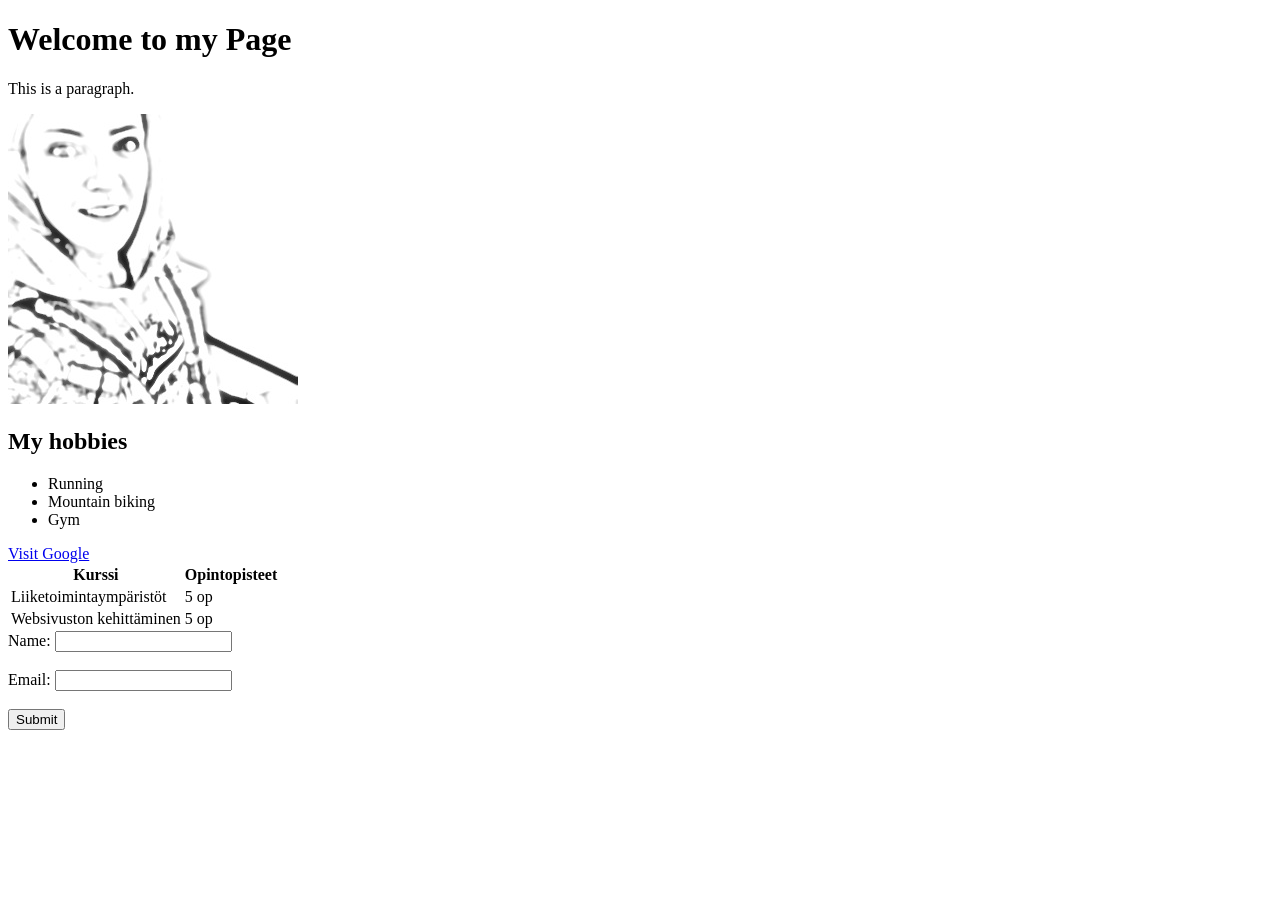
<file: WS_01/index.html>
<!DOCTYPE html>
<html lang="en">
<head>
    <meta charset="UTF-8">
    <meta name="viewport" content="width=device-width, initial-scale=1.0">
    <title>Hannan eka HTML sivu</title>
</head>
<body>
   <h1>Welcome to my Page</h1>
        <p>This is a paragraph.</p>
        <img src="./images/mie.jpg" alt="Mie">
        <h2>My hobbies</h2>
    <ul>
        <li>Running</li>
        <li>Mountain biking</li>
        <li>Gym</li>
    </ul>   
    <a href="https://www.google.com/" target="_blank">Visit Google</a>
    <table>
    <tr>
        <th>Kurssi</th>
        <th>Opintopisteet</th>
    </tr>
    <tr>
        <td>Liiketoimintaympäristöt</td>
        <td>5 op</td>
    </tr>
    <tr>
        <td>Websivuston kehittäminen</td>
        <td>5 op</td>
    </tr>
</table>
<form>
    <label for="name">Name:</label>
    <input type="text" id="name" name="name"><br><br>
    <label for="email">Email:</label>
    <input type="email" id="email" name="email"><br><br>
    <input type="submit" value="Submit">
    </form>
</body>
</html>
</file>
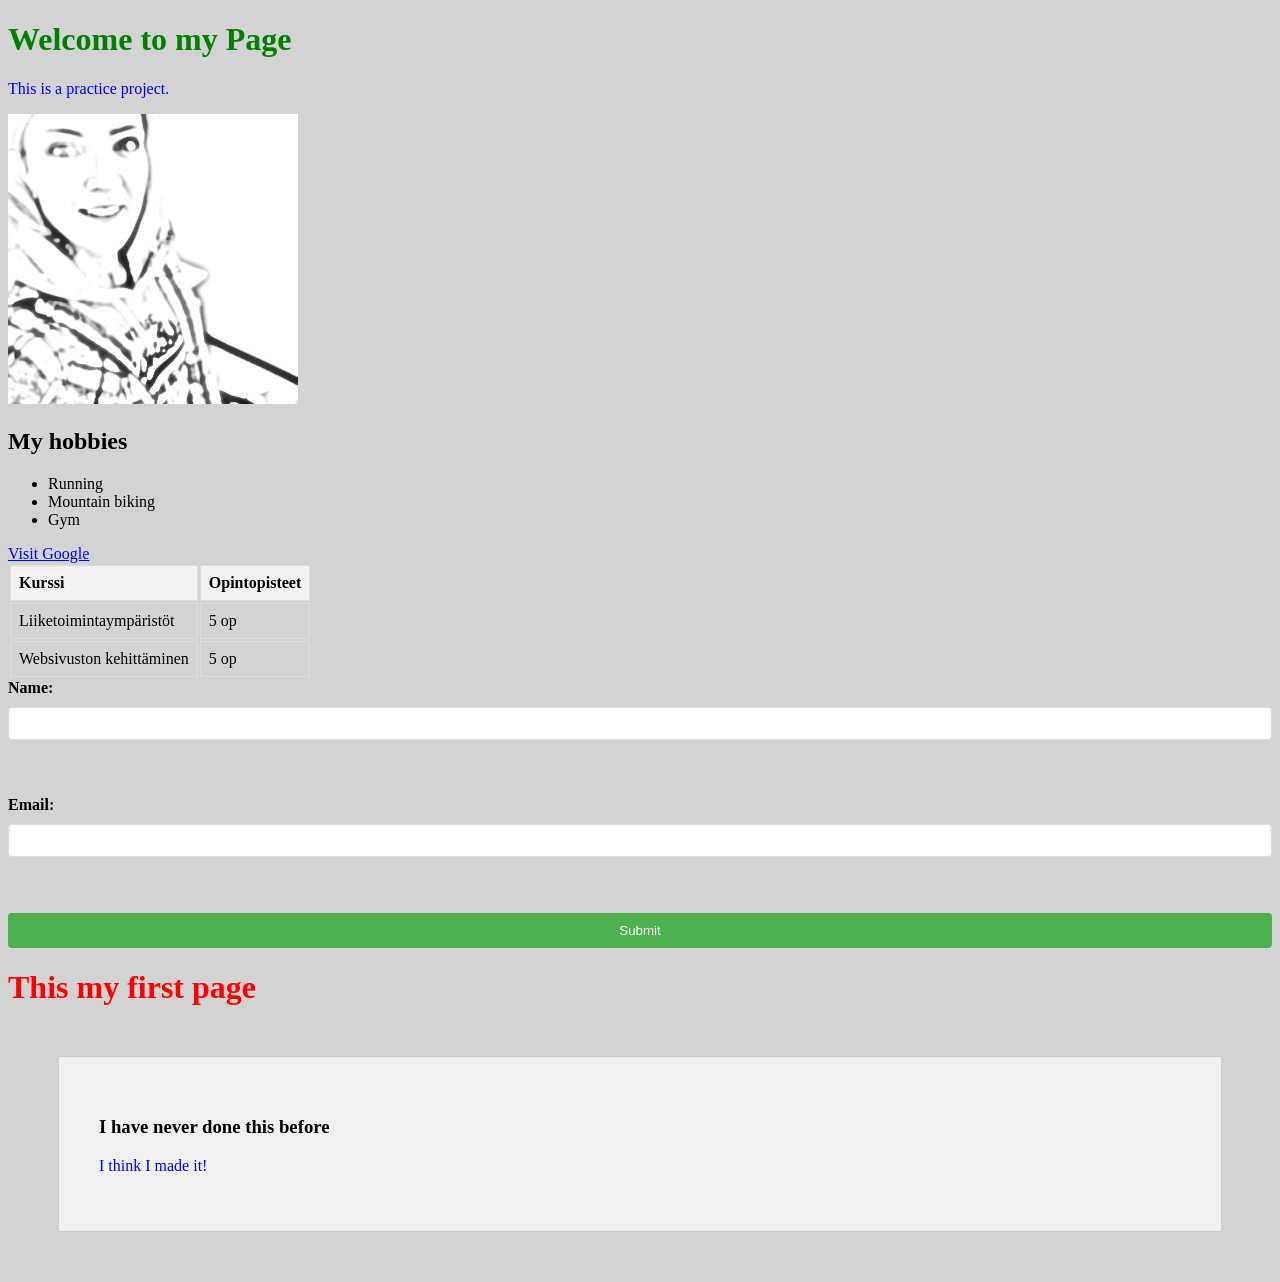
<file: WS_02/index.html>
<!DOCTYPE html>
<html lang="en">
<head>
    <meta charset="UTF-8">
    <meta name="viewport" content="width=device-width, initial-scale=1.0">
    <title>Hannan eka HTML sivu</title>
    <link rel="stylesheet" href="style.css">
</head>
<body>
   <h1>Welcome to my Page</h1>
        <p>This is a practice project.</p>
        <img src="./images/mie.jpg" alt="Mie">
        <h2>My hobbies</h2>
    <ul>
        <li>Running</li>
        <li>Mountain biking</li>
        <li>Gym</li>
    </ul>   
    <a href="https://www.google.com/" target="_blank">Visit Google</a>
    <table>
        <tr>
            <th>Kurssi</th>
            <th>Opintopisteet</th>
        </tr>
        <tr>
            <td>Liiketoimintaympäristöt</td>
            <td>5 op</td>
        </tr>
        <tr>
            <td>Websivuston kehittäminen</td>
            <td>5 op</td>
        </tr>
    </table>
<form>
    <label for="name">Name:</label>
    <input type="text" id="name" name="name"><br><br>
    <label for="email">Email:</label>
    <input type="email" id="email" name="email"><br><br>
    <input type="submit" value="Submit">
    </form>
 <h1 style="color: red;">This my first page</h1>
 <style>
    h1 {
      color: green;
    }
    p {
      color: blue;
    }
    
    body {
      background-color: lightgray;
    }
    
    h1 {
      font-size: 2em;
    }
</style>
    <div class="content-box">
        <h3>I have never done this before</h3>
        <p>I think I made it!</p>
    </div>   
</body>
</html>
</file>
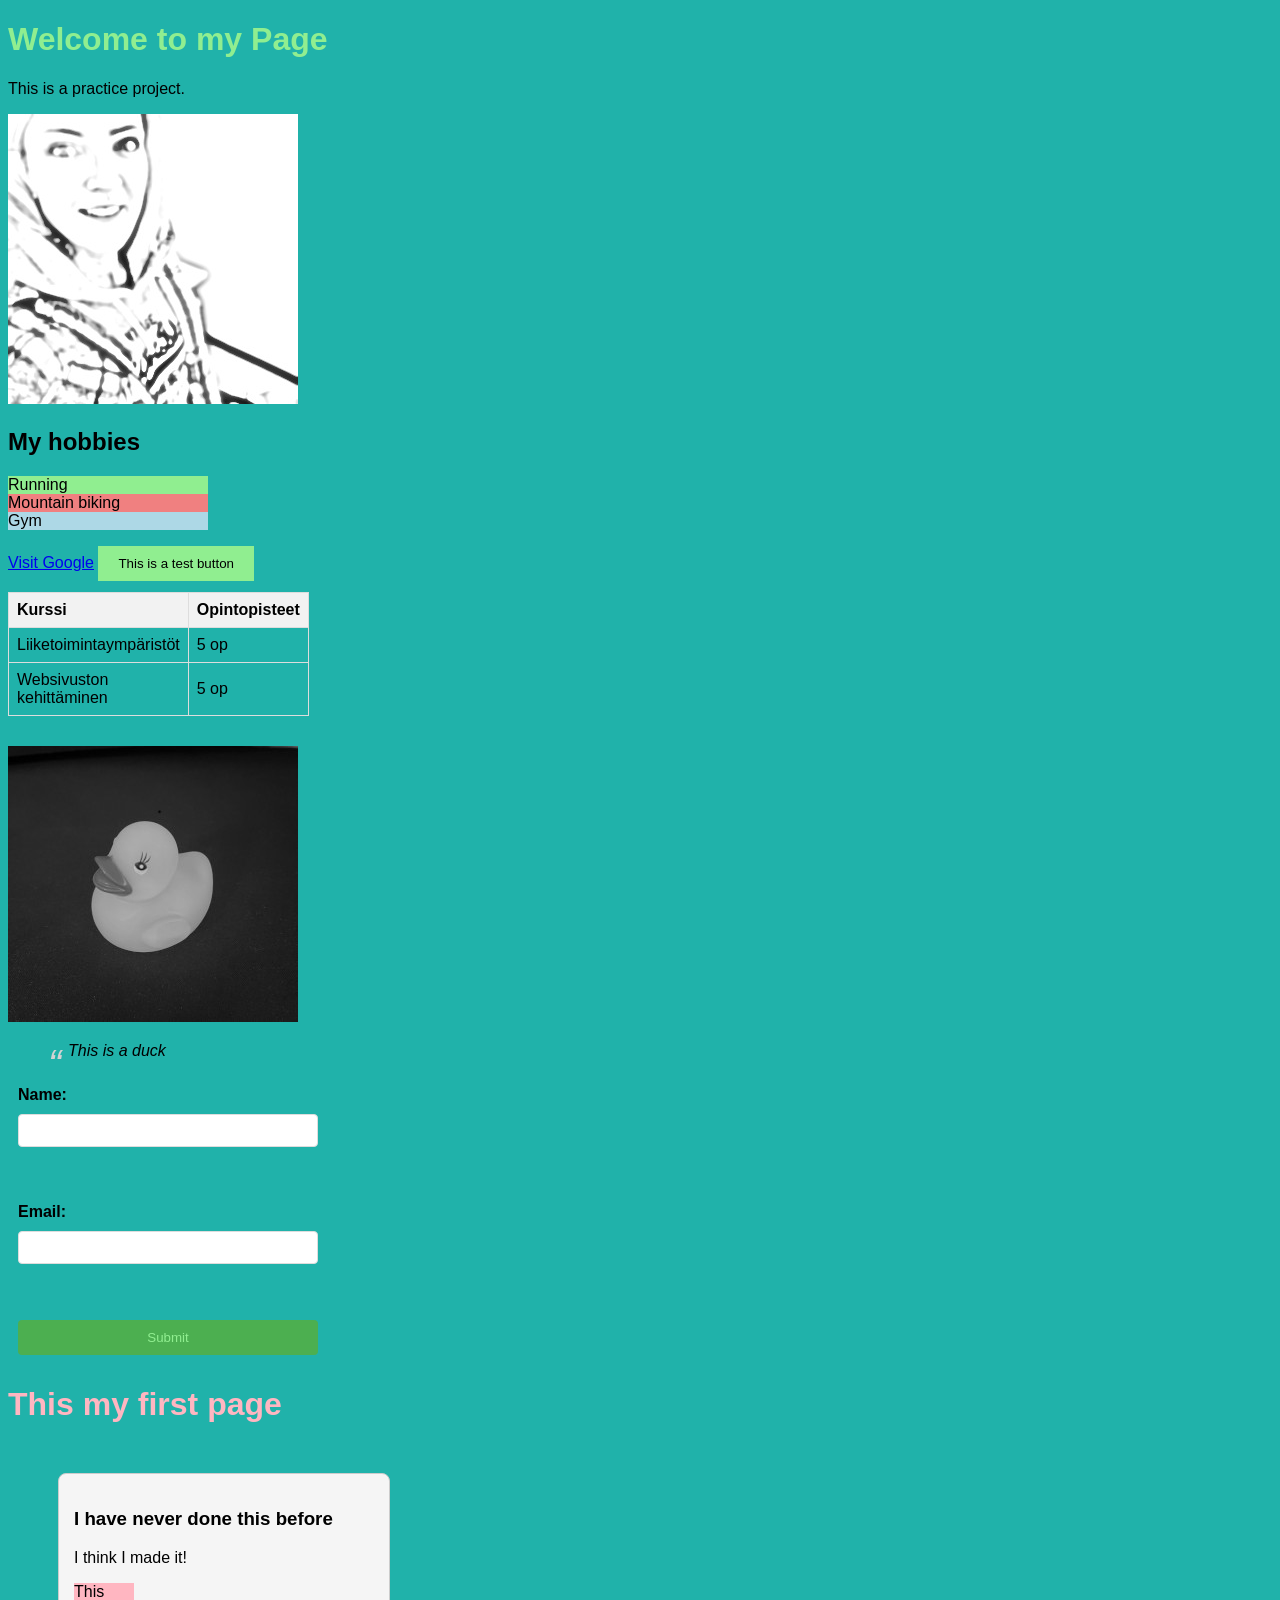
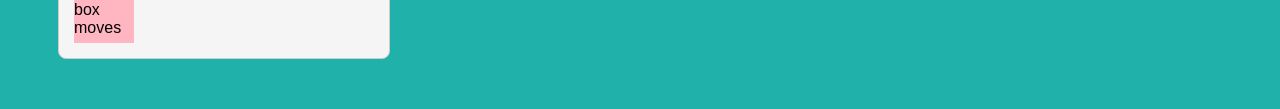
<file: WS_03/index.html>
<!DOCTYPE html>
<html lang="en">
<head>
    <meta charset="UTF-8">
    <meta name="viewport" content="width=device-width, initial-scale=1.0">
    <title>Hannan eka HTML sivu</title>
    <link rel="stylesheet" href="style.css">
</head>
<body>

   <h1>Welcome to my Page</h1>
        <p>This is a practice project.</p>
        <img src="./images/mie.jpg" alt="Mie">
        <h2>My hobbies</h2>
<ul class="pseudo-list">
        <li>Running</li>
        <li>Mountain biking</li>
        <li>Gym</li>
      </ul>

    <a href="https://www.google.com/" target="_blank">Visit Google</a>

    <button class="transition-button">This is a test button</button>
    
    <table>
        <tr>
            <th>Kurssi</th>
            <th>Opintopisteet</th>
        </tr>
        <tr>
            <td>Liiketoimintaympäristöt</td>
            <td>5 op</td>
        </tr>
        <tr>
            <td>Websivuston kehittäminen</td>
            <td>5 op</td>
        </tr>
    </table>

    <img src="./images/Duck.jpg" alt="Sample Image" class="filter-image">

    <blockquote class="quote">
        This is a duck
      </blockquote>

<form class="my-form">
    <label for="name">Name:</label>
    <input type="text" id="name" name="name"><br><br>
    <label for="email">Email:</label>
    <input type="email" id="email" name="email"><br><br>
    <input type="submit" value="Submit">
    </form>
 <h1 style="color: lightpink;">This my first page</h1>
 <style>
    h1 {
      color: lightgreen;
    }
    p {
      color: black
    }
    
    body {
      background-color: lightseagreen;
    }
    
    h1 {
      font-size: 2em;
    }
</style>
    <div class="content-box">
        <h3> I have never done this before</h3>
        <p>I think I made it!</p>
        <div class="animation-box">
            <p>This box moves</p>
        </div>
    </div>   
</body>
</html>
</file>
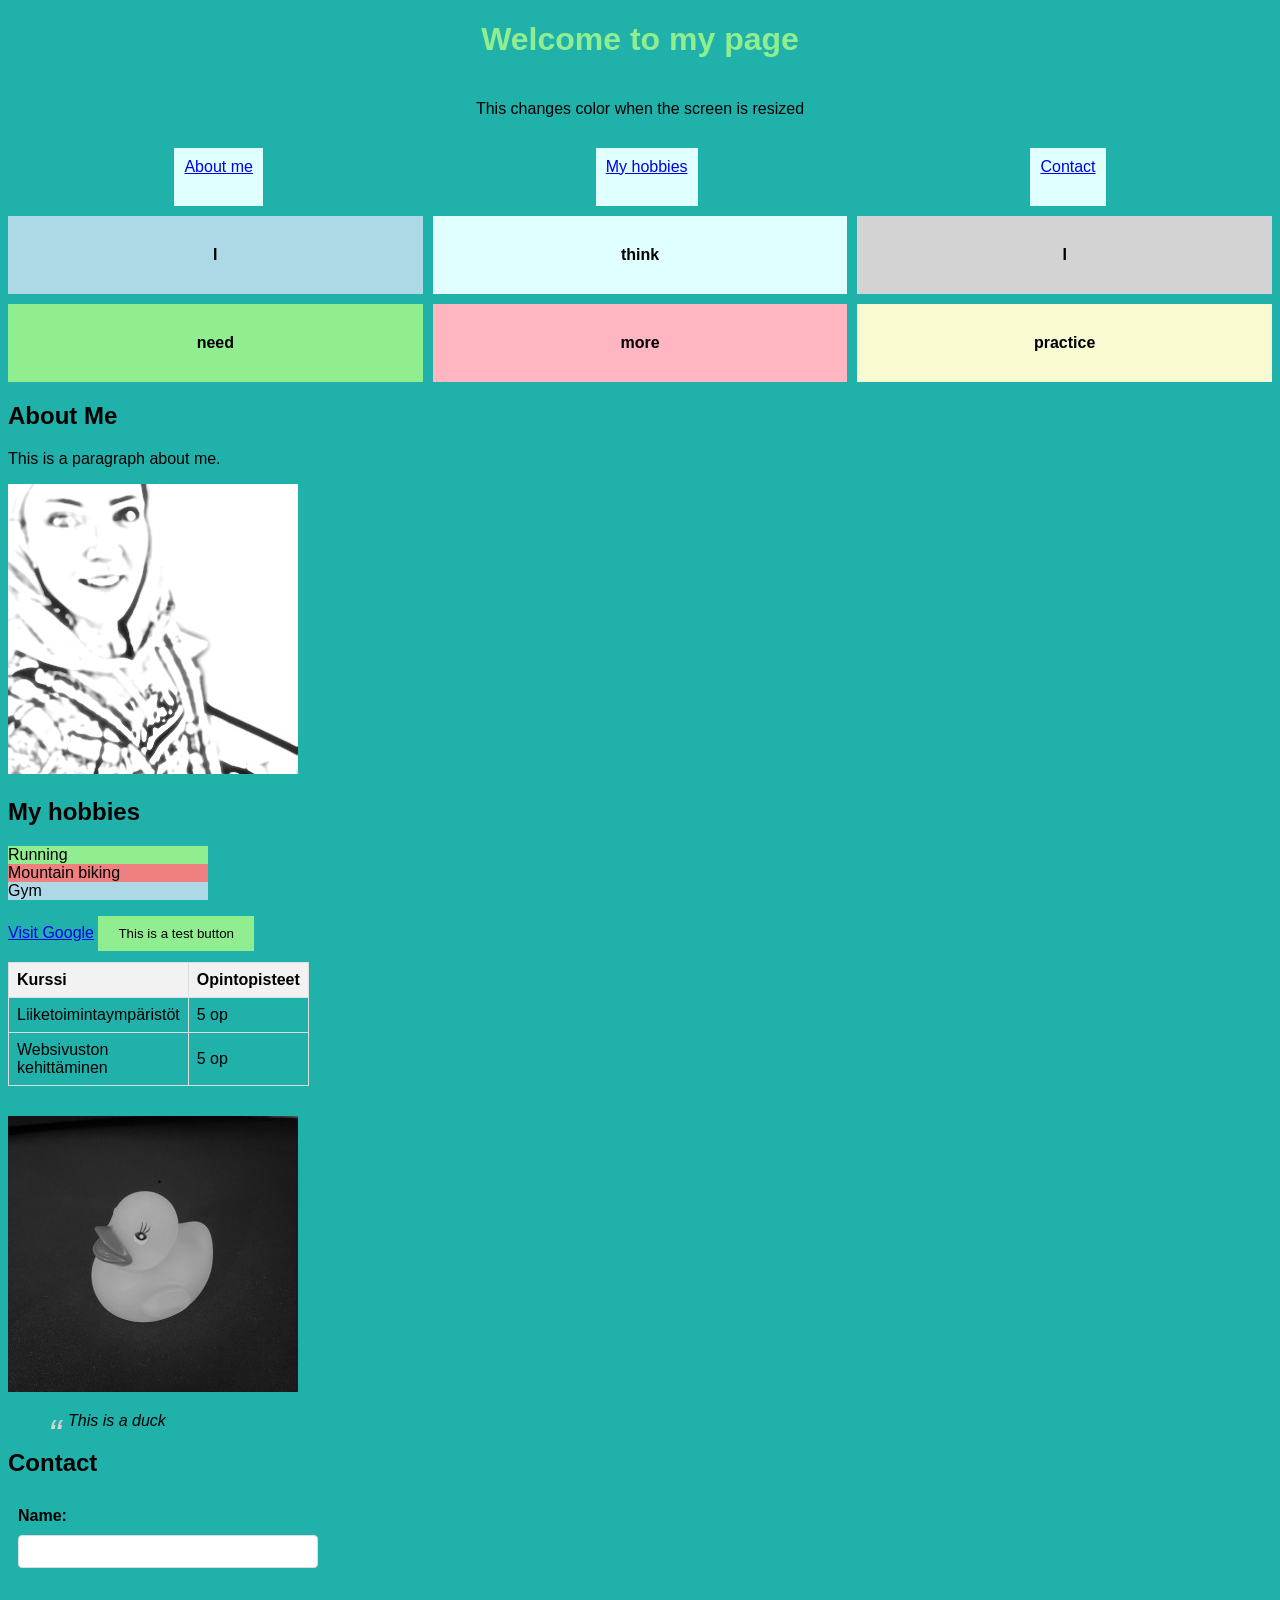
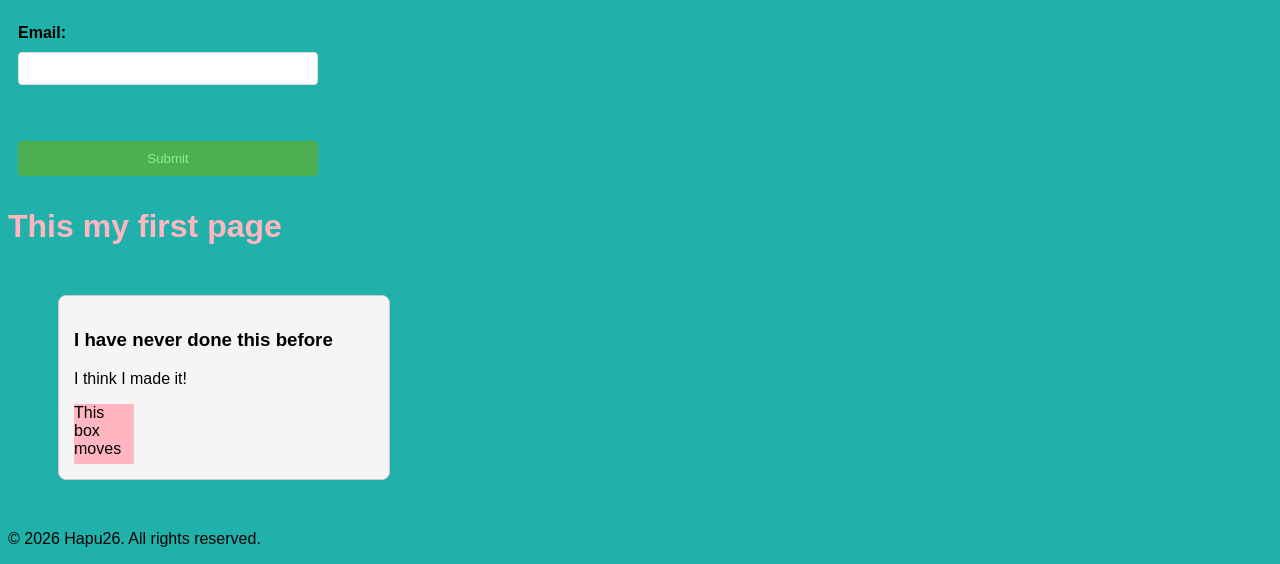
<file: WS_04/index.html>
<!DOCTYPE html>
<html lang="en">
<head>
    <meta charset="UTF-8">
    <meta name="viewport" content="width=device-width, initial-scale=1.0">
    <title>Hannan eka HTML sivu</title>
    <link rel="stylesheet" href="style.css">
</head>
<body>
<header>
  <h1>Welcome to my page</h1>
  <div class="responsive-box">This changes color when the screen is resized</div>
  <nav>
<div class="flex-container">
  <div class="box"><a href="#about">About me</a></div>
  <div class="box"><a href="#hobbies">My hobbies</a></div>
  <div class="box"><a href="#contact">Contact</a></div>
</div>
  </nav>
</header>
<div class="grid-container">
  <div class="grid-item item1">I</div>
  <div class="grid-item item2">think</div>
  <div class="grid-item item3">I</div>
  <div class="grid-item item4">need</div>
  <div class="grid-item item5">more</div>
  <div class="grid-item item6">practice</div>
</div>
<main>
  <section id="about">
    <h2>About Me</h2>
    <p>This is a paragraph about me.</p>
  </section>
</main>
        <img src="./images/mie.jpg" alt="Mie">
<section id="hobbies">
  <h2>My hobbies</h2>
</section>
        
<ul class="pseudo-list">
        <li>Running</li>
        <li>Mountain biking</li>
        <li>Gym</li>
      </ul>

    <a href="https://www.google.com/" target="_blank">Visit Google</a>

    <button class="transition-button">This is a test button</button>
    
    <table>
        <tr>
            <th>Kurssi</th>
            <th>Opintopisteet</th>
        </tr>
        <tr>
            <td>Liiketoimintaympäristöt</td>
            <td>5 op</td>
        </tr>
        <tr>
            <td>Websivuston kehittäminen</td>
            <td>5 op</td>
        </tr>
    </table>

    <img src="./images/Duck.jpg" alt="Sample Image" class="filter-image">

    <blockquote class="quote">
        This is a duck
      </blockquote>

<section id="contact">
  <h2>Contact</h2>
</section>
<form class="my-form">
    <label for="name">Name:</label>
    <input type="text" id="name" name="name"><br><br>
    <label for="email">Email:</label>
    <input type="email" id="email" name="email"><br><br>
    <input type="submit" value="Submit">
    </form>
 <h1 style="color: lightpink;">This my first page</h1>
 <style>
    h1 {
      color: lightgreen;
    }
    p {
      color: black
    }
    
    body {
      background-color: lightseagreen;
    }
    
    h1 {
      font-size: 2em;
    }
</style>
    <div class="content-box">
        <h3>I have never done this before</h3>
        <p>I think I made it!</p>
        <div class="animation-box">
            <p>This box moves</p>
        </div>
    </div>
    <footer>
  <p>© 2026 Hapu26. All rights reserved.</p>
</footer>
</body>
</html>
</file>
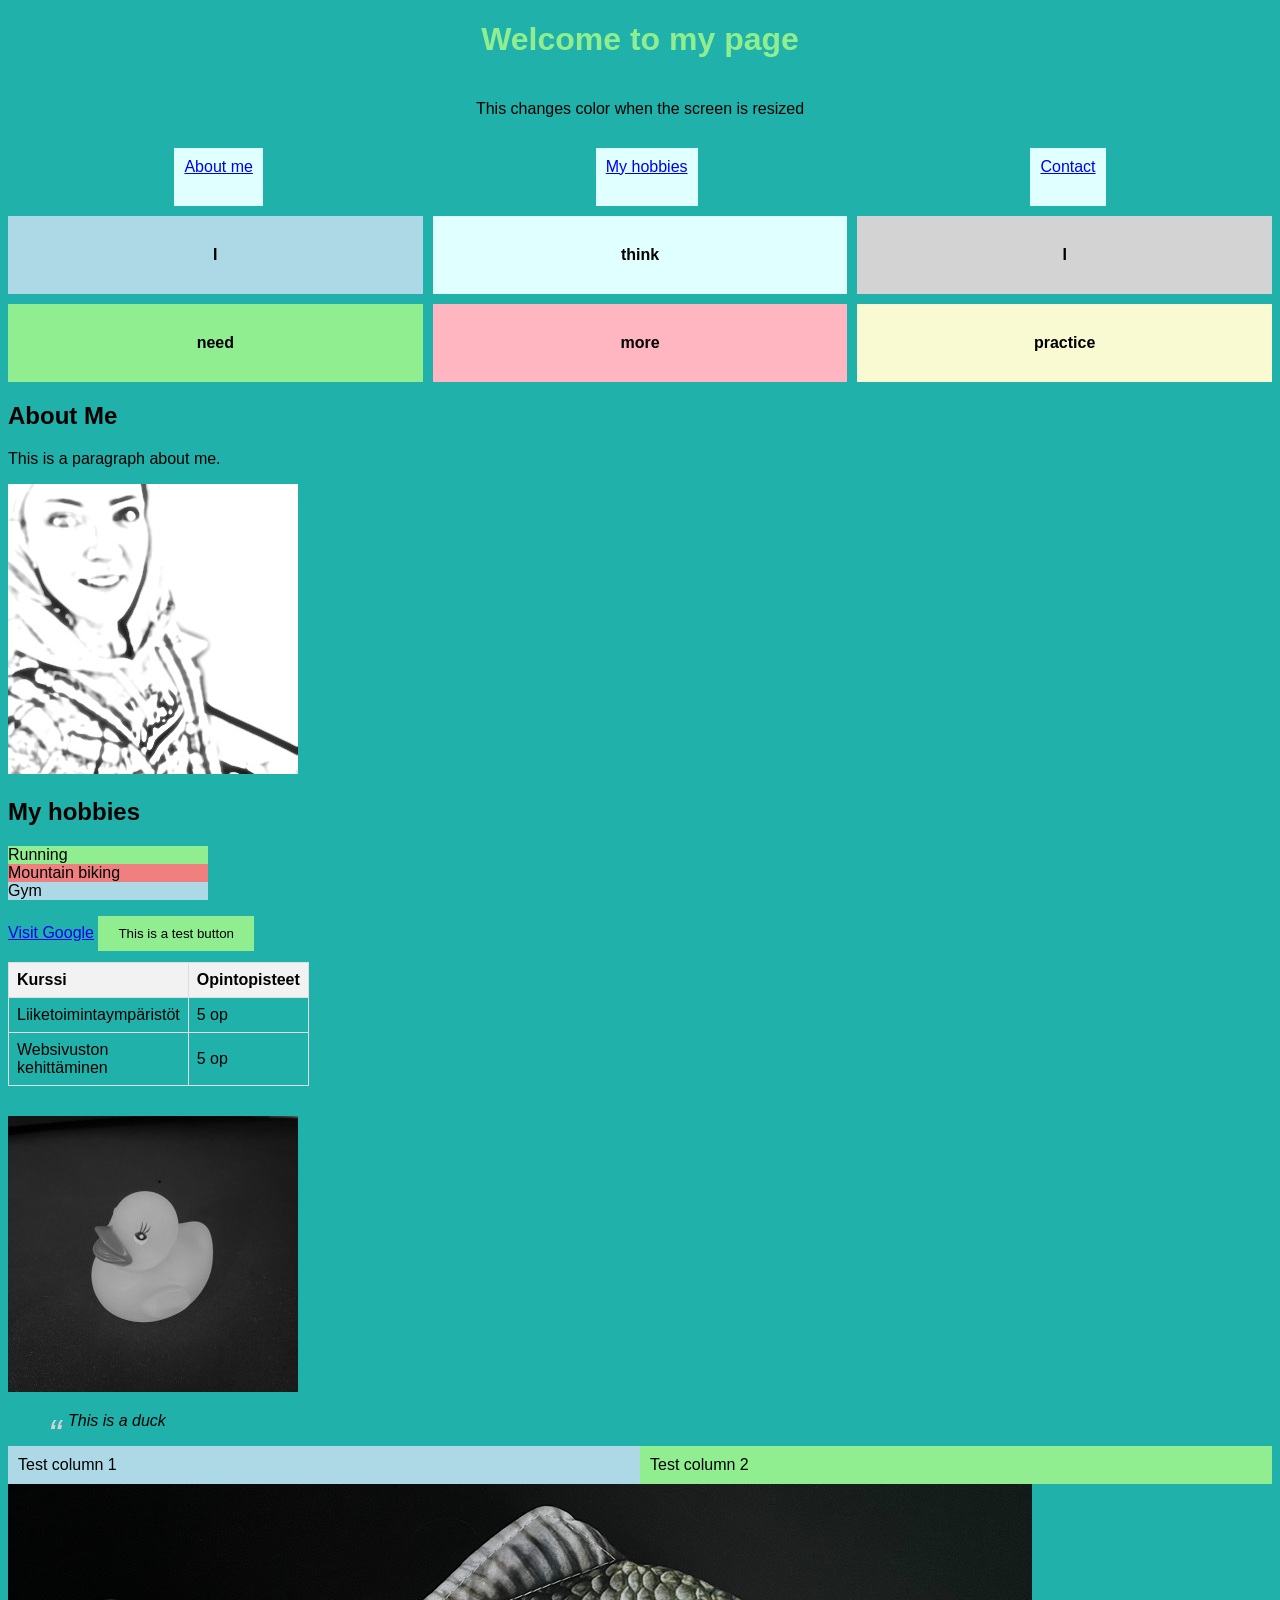
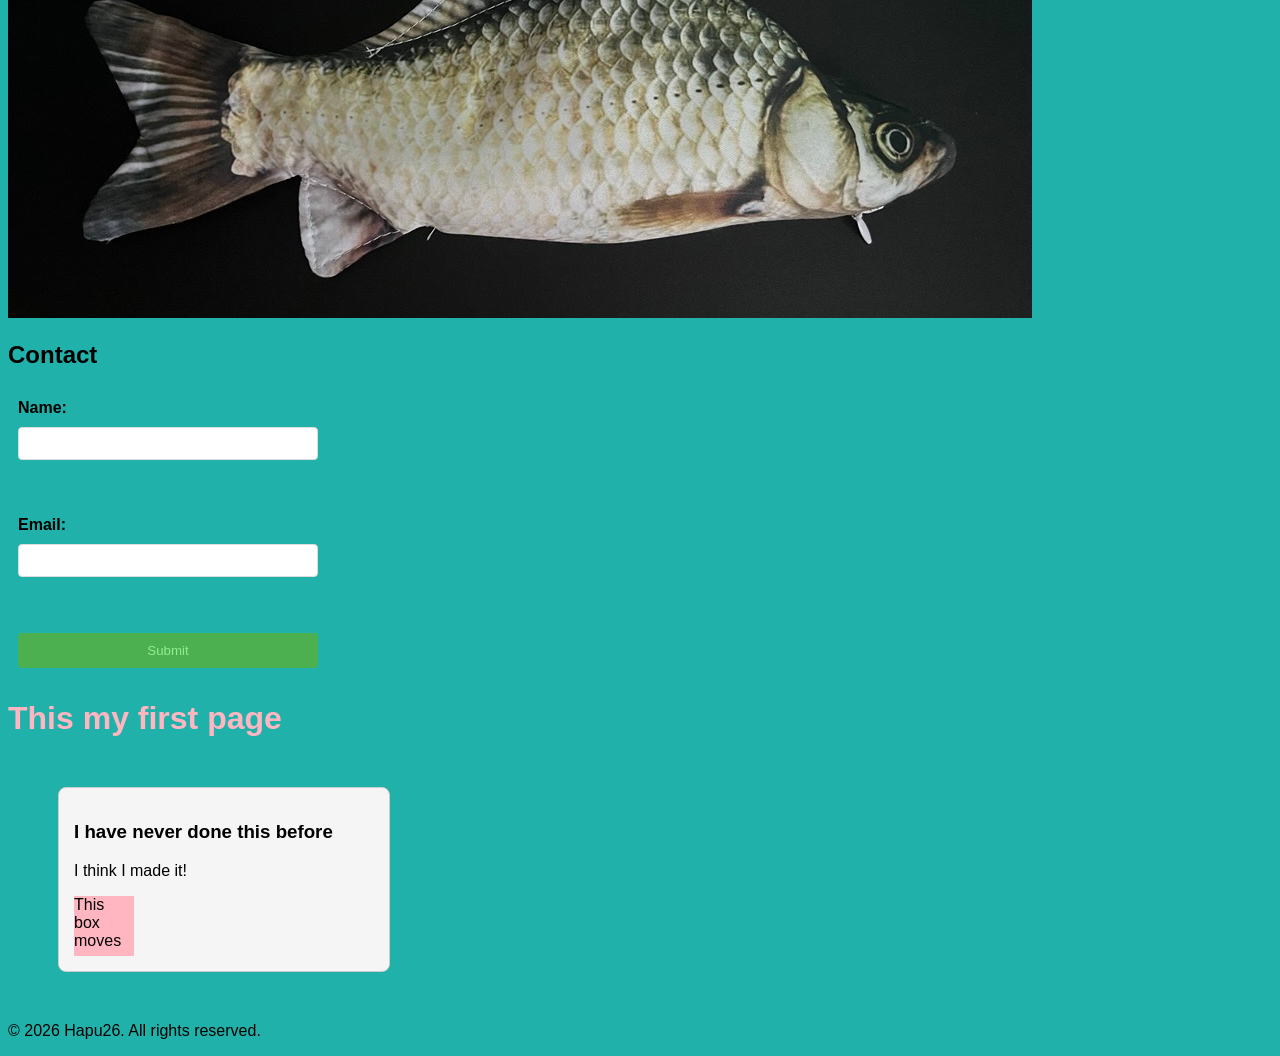
<file: WS_05/index.html>
<!DOCTYPE html>
<html lang="en">
<head>
    <meta charset="UTF-8">
    <meta name="viewport" content="width=device-width, initial-scale=1.0">
    <title>Hannan eka HTML sivu</title>
    <link rel="stylesheet" href="style.css">
</head>
<body>
<header>
  <h1>Welcome to my page</h1>
  <div class="responsive-box">This changes color when the screen is resized</div>
<nav class="responsive-nav">
  <button class="menu-toggle">☰ Menu</button>

  <div class="flex-container nav-list">
    <div class="box"><a href="#about">About me</a></div>
    <div class="box"><a href="#hobbies">My hobbies</a></div>
    <div class="box"><a href="#contact">Contact</a></div>
  </div>
</nav>
</header>
<div class="grid-container">
  <div class="grid-item item1">I</div>
  <div class="grid-item item2">think</div>
  <div class="grid-item item3">I</div>
  <div class="grid-item item4">need</div>
  <div class="grid-item item5">more</div>
  <div class="grid-item item6">practice</div>
</div>
<main>
  <section id="about">
    <h2>About Me</h2>
    <p>This is a paragraph about me.</p>
  </section>
</main>
        <img src="./images/mie.jpg" alt="Mie">
<section id="hobbies">
  <h2>My hobbies</h2>
</section>
        
<ul class="pseudo-list">
        <li>Running</li>
        <li>Mountain biking</li>
        <li>Gym</li>
      </ul>

    <a href="https://www.google.com/" target="_blank">Visit Google</a>

    <button class="transition-button">This is a test button</button>
    
    <table>
        <tr>
            <th>Kurssi</th>
            <th>Opintopisteet</th>
        </tr>
        <tr>
            <td>Liiketoimintaympäristöt</td>
            <td>5 op</td>
        </tr>
        <tr>
            <td>Websivuston kehittäminen</td>
            <td>5 op</td>
        </tr>
    </table>

    <img src="./images/Duck.jpg" alt="Sample Image" class="filter-image">

    <blockquote class="quote">
        This is a duck
      </blockquote>
<div class="responsive-container">
      <div class="column">Test column 1 </div>
      <div class="column">Test column 2</div>
    </div>
<img src="./images/fish.jpg" alt="Responsive Image" class="responsive-image">

<section id="contact">
  <h2>Contact</h2>
</section>
<form class="my-form">
    <label for="name">Name:</label>
    <input type="text" id="name" name="name"><br><br>
    <label for="email">Email:</label>
    <input type="email" id="email" name="email"><br><br>
    <input type="submit" value="Submit">
    </form>
 <h1 style="color: lightpink;">This my first page</h1>
 <style>
    h1 {
      color: lightgreen;
    }
    p {
      color: black
    }
    
    body {
      background-color: lightseagreen;
    }
    
    h1 {
      font-size: 2em;
    }
</style>
    <div class="content-box">
        <h3>I have never done this before</h3>
        <p>I think I made it!</p>
        <div class="animation-box">
            <p>This box moves</p>
        </div>
    </div>
    <footer>
  <p>© 2026 Hapu26. All rights reserved.</p>
</footer>
</body>
</html>
</file>
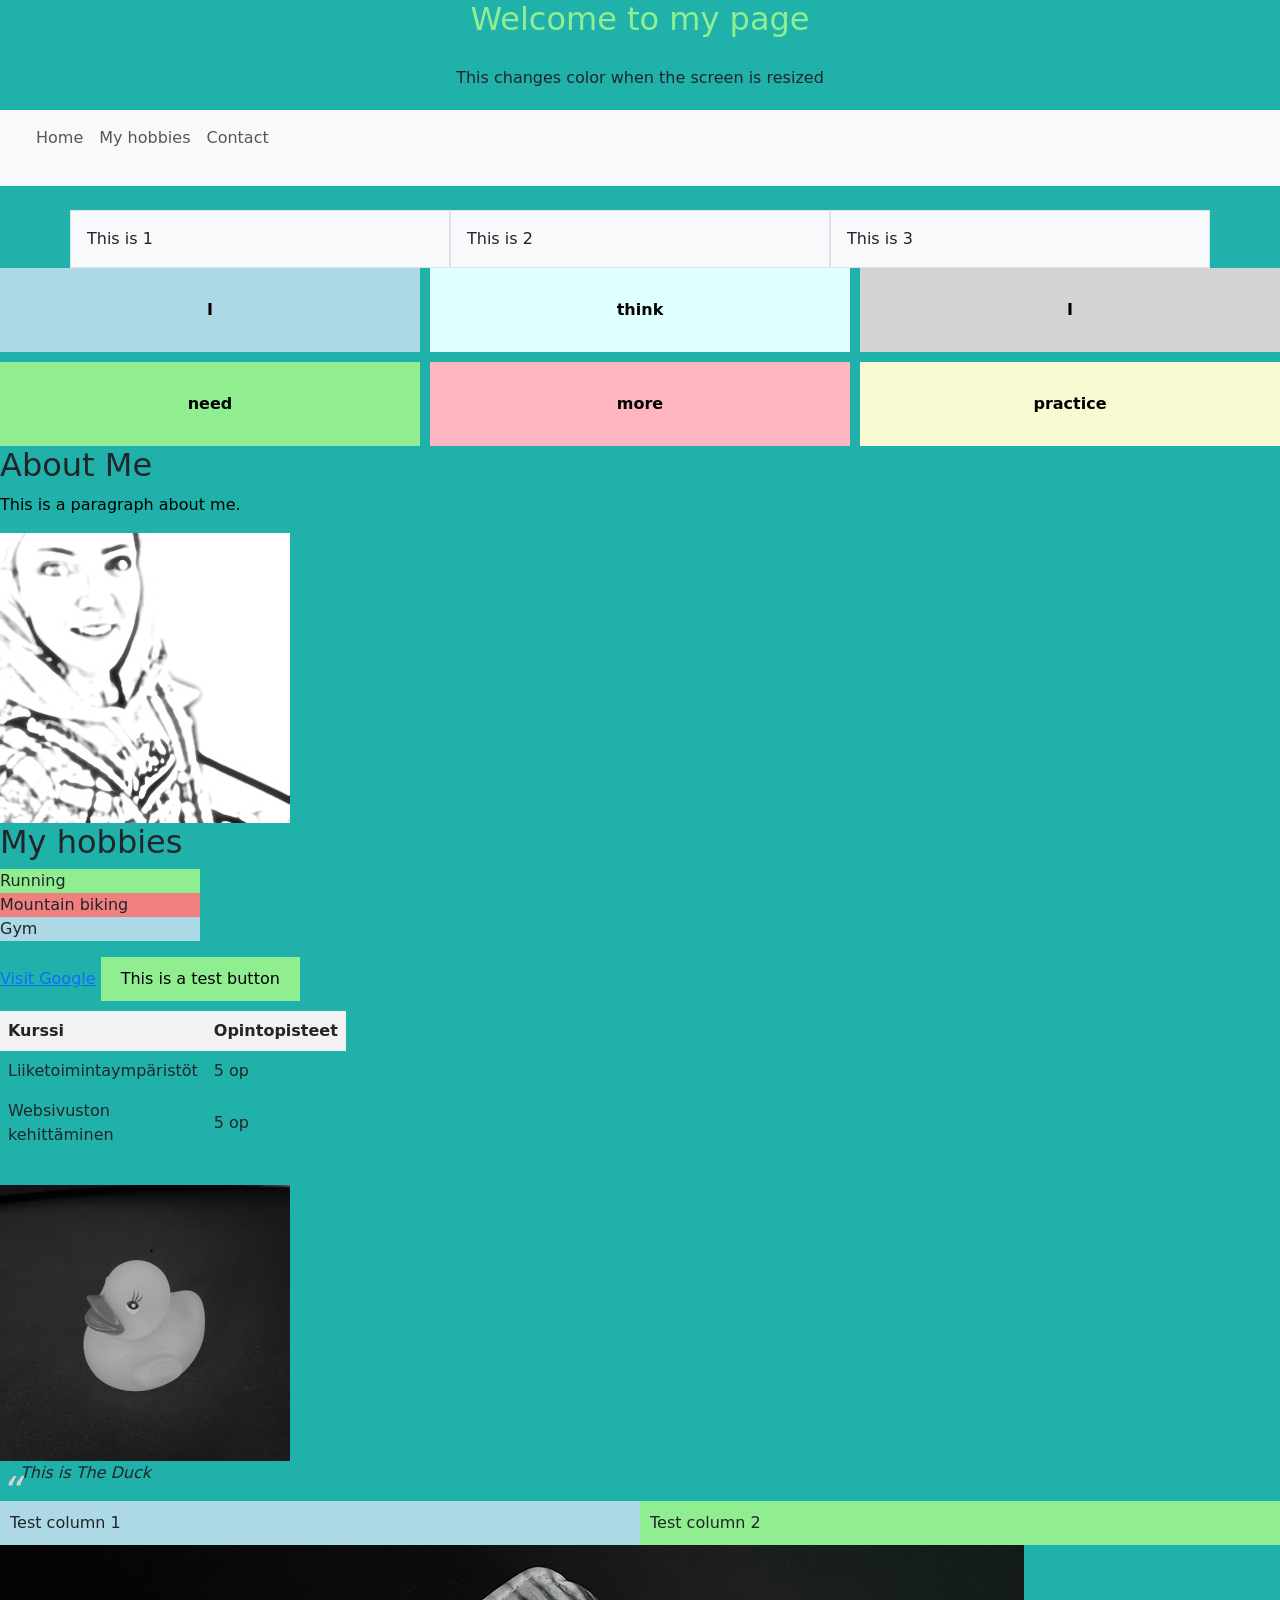
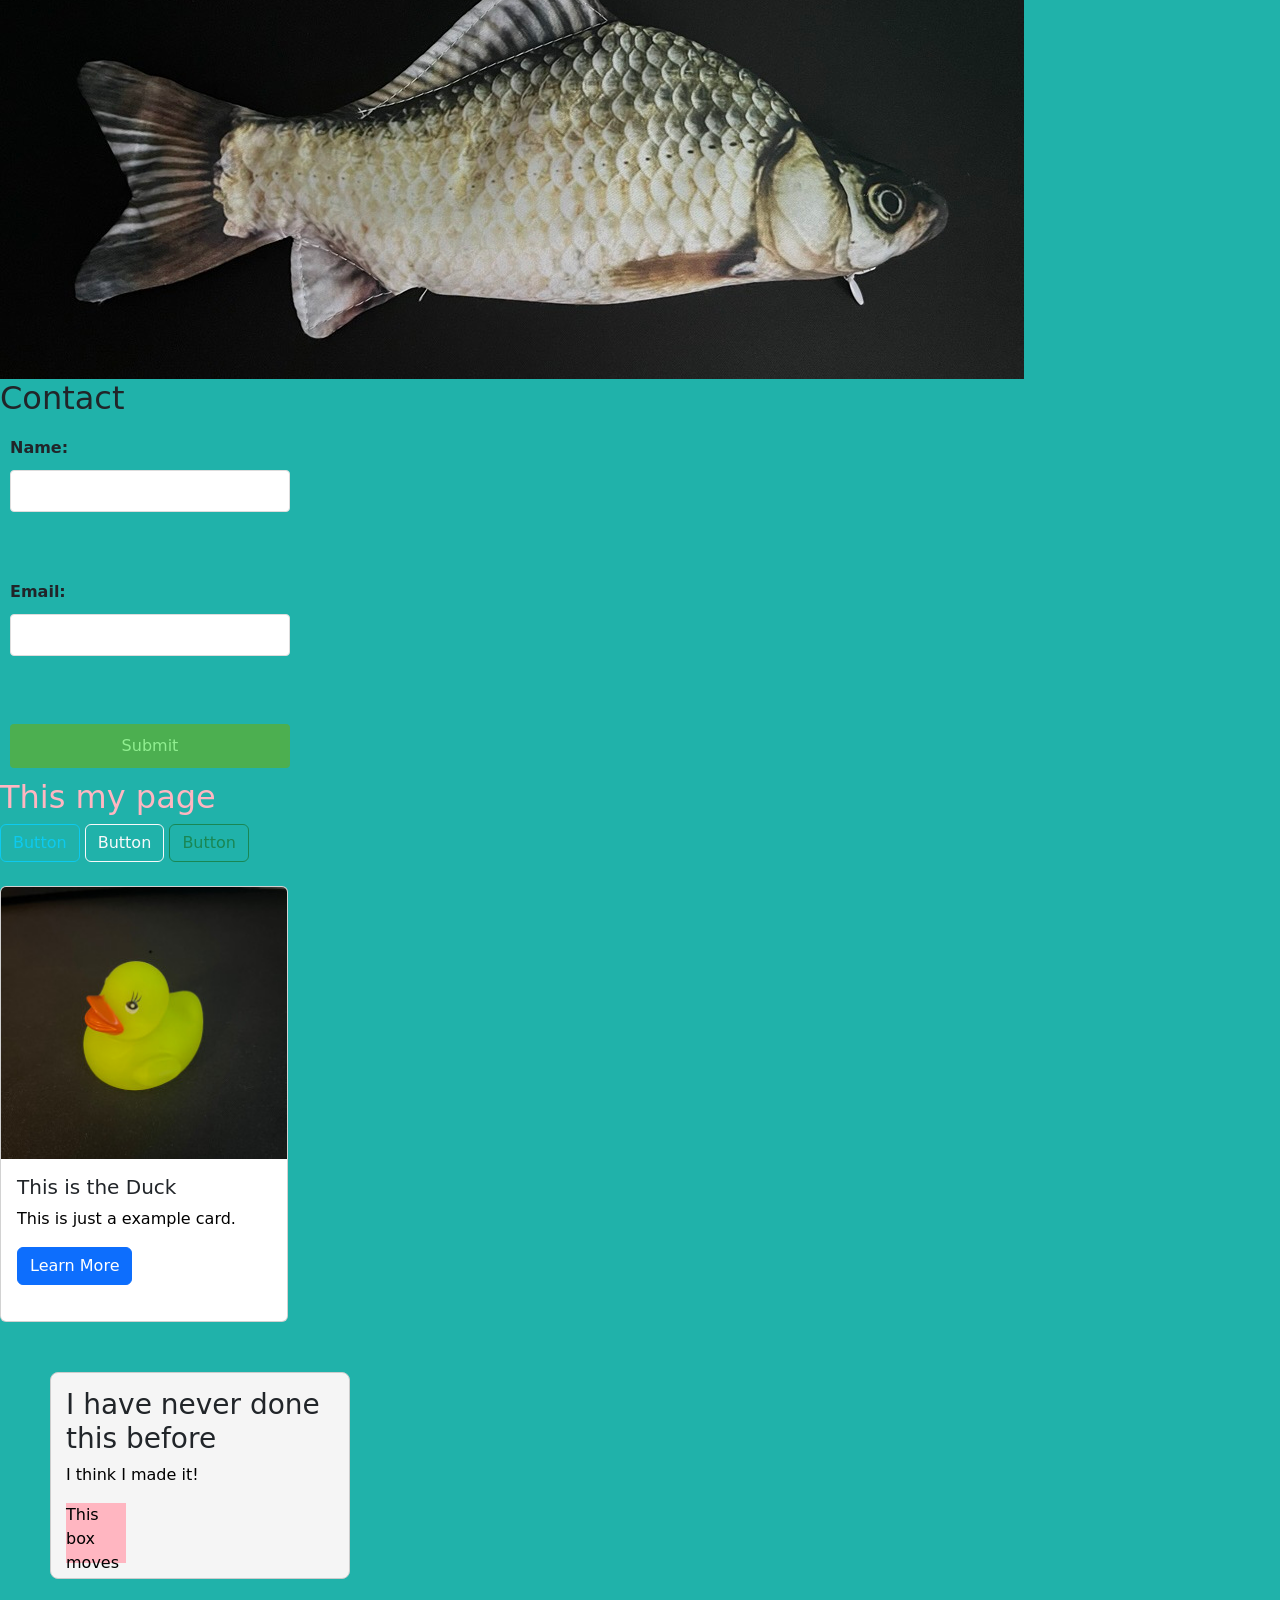
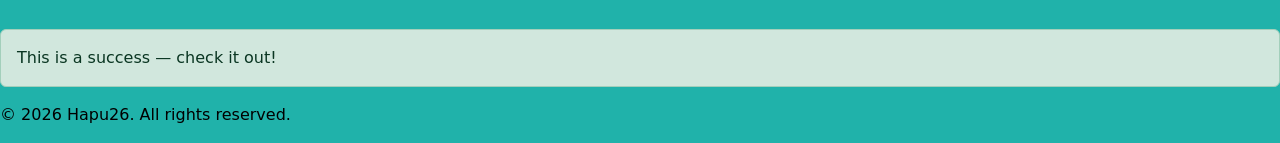
<file: WS_06/index.html>
<!DOCTYPE html>
<html lang="en">
<head>
    <meta charset="UTF-8">
    <meta name="viewport" content="width=device-width, initial-scale=1.0">
    <title>Hannan eka HTML sivu</title>
    <link rel="stylesheet" href="style.css">
     <link href="https://cdn.jsdelivr.net/npm/bootstrap@5.3.0/dist/css/bootstrap.min.css" rel="stylesheet">
<script src="https://cdn.jsdelivr.net/npm/bootstrap@5.3.0/dist/js/bootstrap.bundle.min.js"></script>
</head>
<body>
<header>
  <h1>Welcome to my page</h1>
  <div class="responsive-box">This changes color when the screen is resized</div>
<nav class="navbar navbar-expand-lg navbar-light bg-light">
  <div class="container-fluid">
    <a class="navbar-brand" href="#"></a>
    <button class="navbar-toggler" type="button" data-bs-toggle="collapse" data-bs-target="#navbarNav" aria-controls="navbarNav" aria-expanded="false" aria-label="Toggle navigation">
      <span class="navbar-toggler-icon"></span>
    </button>
    <div class="collapse navbar-collapse" id="navbarNav">
      <ul class="navbar-nav me-auto mb-2 mb-lg-0">
<li class="nav-item"><a class="nav-link" href="index.html">Home</a>   
<li class="nav-item"><a class="nav-link" href="Hobbies.html">My hobbies</a></li>
<li class="nav-item"><a class="nav-link" href="Contact.html">Contact</a></li>
      </ul>
    </div>
  </div>
</nav>
</header>
<div class="container mt-4">
  <div class="row">
    <div class="col-md-4 col-12 border p-3 bg-light">This is 1</div>
    <div class="col-md-4 col-12 border p-3 bg-light">This is 2</div>
    <div class="col-md-4 col-12 border p-3 bg-light">This is 3</div>
  </div>
</div>
</div>
<div class="grid-container">
  <div class="grid-item item1">I</div>
  <div class="grid-item item2">think</div>
  <div class="grid-item item3">I</div>
  <div class="grid-item item4">need</div>
  <div class="grid-item item5">more</div>
  <div class="grid-item item6">practice</div>
</div>
<main>
  <section id="Home">
    <h2>About Me</h2>
    <p>This is a paragraph about me.</p>
  </section>
</main>
        <img src="./images/mie.jpg" alt="Mie">
<section id="hobbies">
  <h2>My hobbies</h2>
</section>
        
<ul class="pseudo-list">
        <li>Running</li>
        <li>Mountain biking</li>
        <li>Gym</li>
      </ul>
</section>

    <a href="https://www.google.com/" target="_blank">Visit Google</a>

    <button class="transition-button">This is a test button</button>
    
    <table>
        <tr>
            <th>Kurssi</th>
            <th>Opintopisteet</th>
        </tr>
        <tr>
            <td>Liiketoimintaympäristöt</td>
            <td>5 op</td>
        </tr>
        <tr>
            <td>Websivuston kehittäminen</td>
            <td>5 op</td>
        </tr>
    </table>

    <img src="./images/Duck.jpg" alt="Sample Image" class="filter-image">

    <blockquote class="quote">
        This is The Duck
      </blockquote>
<div class="responsive-container">
      <div class="column">Test column 1 </div>
      <div class="column">Test column 2</div>
    </div>
<img src="./images/fish.jpg" alt="Responsive Image" class="responsive-image">

<section id="contact">
  <h2>Contact</h2>
</section>
<form class="my-form">
    <label for="name">Name:</label>
    <input type="text" id="name" name="name"><br><br>
    <label for="email">Email:</label>
    <input type="email" id="email" name="email"><br><br>
    <input type="submit" value="Submit">
    </form>
 <h1 style="color: lightpink;">This my page</h1>
 <button class="btn btn-outline-info mb-4">Button</button>
<button class="btn btn-outline-light mb-4">Button</button>
<button class="btn btn-outline-success mb-4">Button</button>
<div class="card" style="width: 18rem;">
  <img src="./images/Duck.jpg" class="card-img-top" alt="Card Image">
  <div class="card-body">
    <h5 class="card-title">This is the Duck</h5>
    <p class="card-text">This is just a example card.</p>
    <a href="#" class="btn btn-primary">Learn More</a>
  </div>
</div>

 <style>
    h1 {
      color: lightgreen;
    }
    p {
      color: black
    }
    
    body {
      background-color: lightseagreen;
    }
    
    h1 {
      font-size: 2em;
    }
</style>
    <div class="content-box">
        <h3>I have never done this before</h3>
        <p>I think I made it!</p>
        <div class="animation-box">
            <p>This box moves</p>
        </div>
    </div>
<div class="alert alert-success" role="alert">
  This is a success — check it out!
</div>
    <footer>
  <p>© 2026 Hapu26. All rights reserved.</p>
</footer>
</body>
</html>
</file>
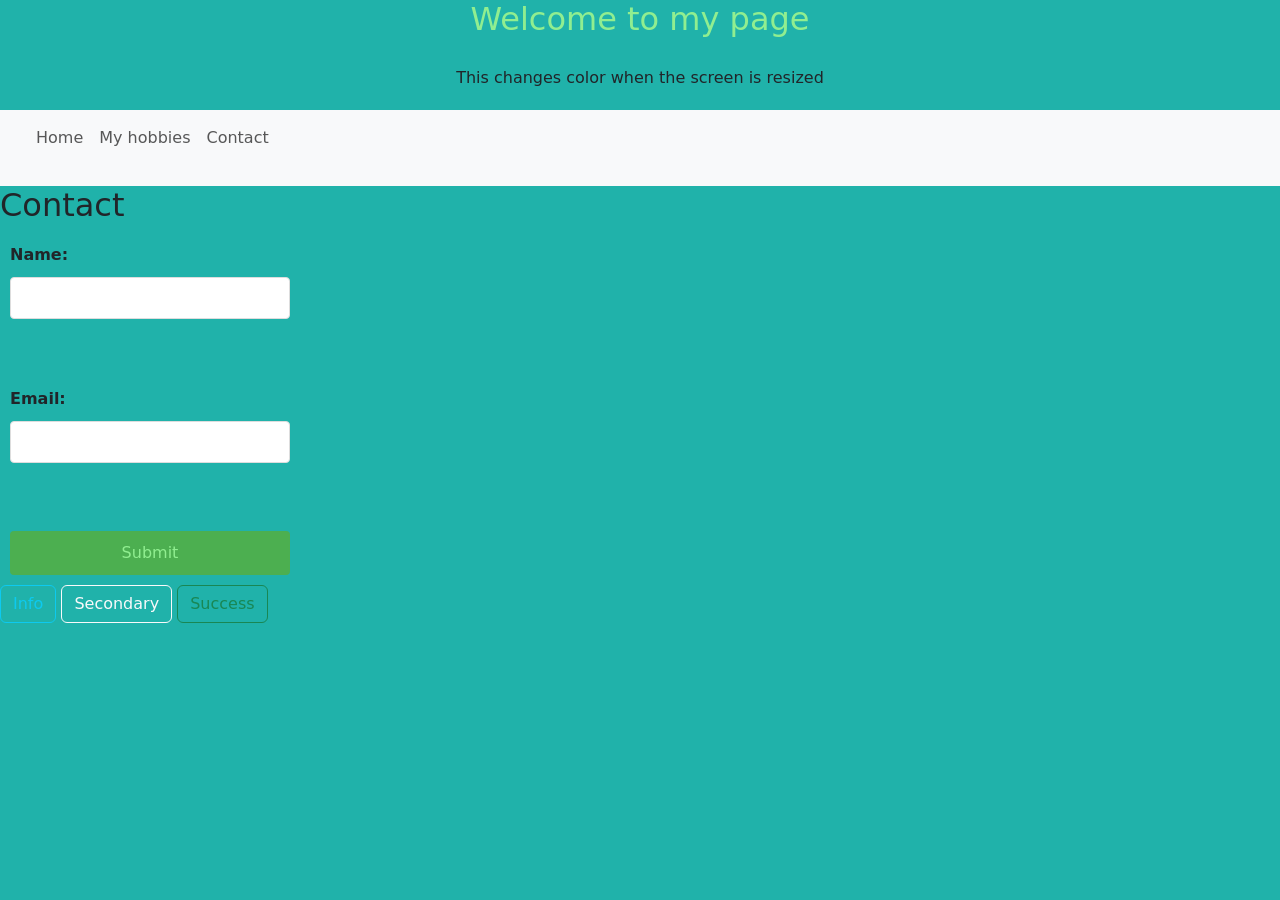
<file: WS_06/Contact.html>
<!DOCTYPE html>
<html lang="en">
<head>
    <meta charset="UTF-8">
    <meta name="viewport" content="width=device-width, initial-scale=1.0">
    <title>Hannan eka HTML sivu</title>
    <link rel="stylesheet" href="style.css">
     <link href="https://cdn.jsdelivr.net/npm/bootstrap@5.3.0/dist/css/bootstrap.min.css" rel="stylesheet">
<script src="https://cdn.jsdelivr.net/npm/bootstrap@5.3.0/dist/js/bootstrap.bundle.min.js"></script>
</head>
<body>
<header>
  <h1>Welcome to my page</h1>
  <div class="responsive-box">This changes color when the screen is resized</div>
<nav class="navbar navbar-expand-lg navbar-light bg-light">
  <div class="container-fluid">
    <a class="navbar-brand" href="#"></a>
    <button class="navbar-toggler" type="button" data-bs-toggle="collapse" data-bs-target="#navbarNav" aria-controls="navbarNav" aria-expanded="false" aria-label="Toggle navigation">
      <span class="navbar-toggler-icon"></span>
    </button>
    <div class="collapse navbar-collapse" id="navbarNav">
      <ul class="navbar-nav me-auto mb-2 mb-lg-0">
        <li class="nav-item"><a class="nav-link" href="index.html">Home</a>
<li class="nav-item"><a class="nav-link" href="Hobbies.html">My hobbies</a></li>
<li class="nav-item"><a class="nav-link" href="Contact.html">Contact</a></li>
      </ul>
    </div>
  </div>
</nav>
</header>
    <body>
   <section id="contact">
  <h2>Contact</h2>
</section>
<form class="my-form">
    <label for="name">Name:</label>
    <input type="text" id="name" name="name"><br><br>
    <label for="email">Email:</label>
    <input type="email" id="email" name="email"><br><br>
    <input type="submit" value="Submit">
    </form>
 <style>
    h1 {
      color: lightgreen;
    }
    p {
      color: black
    }
    
    body {
      background-color: lightseagreen;
    }
    
    h1 {
      font-size: 2em;
    }
</style>
<button class="btn btn-outline-info">Info</button>
<button class="btn btn-outline-light">Secondary</button>
<button class="btn btn-outline-success">Success</button>
</body>
    </html>
</file>
<file: WS_02/style.css>
.content-box {
  padding: 40px;
  margin: 50px;
  background-color: #f0f0f0;
  border: 1px solid #ccc;
}
able {
      width: 100%;
      border-collapse: collapse;
    }
    
    th, td {
      border: 1px solid #ddd;
      padding: 8px;
      text-align: left;
    }
    
    th {
      background-color: #f2f2f2;
    }
    
    form {
      display: flex;
      flex-direction: column;
      gap: 10px;
    }
    
    label {
      font-weight: bold;
    }
    
    input[type="text"], input[type="email"] {
      padding: 8px;
      border: 1px solid #ddd;
      border-radius: 4px;
    }
    
    input[type="submit"] {
      background-color: #4CAF50;
      color: white;
      padding: 10px;
      border: none;
      border-radius: 4px;
      cursor: pointer;
    }
    
    input[type="submit"]:hover {
      background-color: #45a049;
    }
</file>
<file: WS_03/style.css>
.content-box {
  padding: 40px;
  margin: 50px;
  background-color: #f0f0f0c4;
  border: 1px solid #ccc;
}
table {
      width: 100%;
      border-collapse: collapse;
    }
    
    th, td {
      border: 1px solid #dddddd;
      padding: 8px;
      text-align: left;
    }
    
    th {
      background-color: #f2f2f2;
    }
    
    form {
      display: flex;
      flex-direction: column;
      gap: 10px;
    }
    
    label {
      font-weight: bold;
    }
    
    input[type="text"], input[type="email"] {
      padding: 8px;
      border: 1px solid #dddddd;
      border-radius: 4px;
    }
    
    input[type="submit"] {
      background-color: #4CAF50;
      color: lightgreen;
      padding: 10px;
      border: none;
      border-radius: 4px;
      cursor: pointer;
    }
    
    input[type="submit"]:hover {
      background-color: #45a049;
    }
.transition-button {
        background-color: lightgreen;
        padding: 10px 20px;
        border: none;
        cursor: pointer;
        transition: background-color 0.3s ease;
      }
      
      .transition-button:hover {
        background-color: lightpink;
      }
      .animation-box {
        width: 60px;
        height: 60px;
        background-color: lightpink;
        position: relative;
        animation: move 5s infinite alternate;
      }
      
      @keyframes move {
        from {
          left: 0;
        }
        to {
          left: 150px;
        }
      }
      .pseudo-list li:nth-child(1) {
        background-color: lightgreen;
      }
      
      .pseudo-list li:nth-child(2) {
        background-color: lightcoral;
      }
      .pseudo-list li:nth-child(3) {
        background-color: lightblue;
      }
      .filter-image {
        filter: grayscale(100%);
        transition: filter 0.3s ease;
      }
      
      .filter-image:hover {
        filter: grayscale(0%);
      }
      .pseudo-list {
  width: 200px;
  background: #f0f0f0;
  padding: 0px;
}
table {
  width: 300px;
}
.my-form {
    width: 300px;
    padding: 10px;
}
.content-box {
    width: 300px;
    padding: 15px;
    background: #f5f5f5;
    border-radius: 8px;
}
body {
    font-family: A, sans-serif;
}
.quote {
        position: relative;
        padding-left: 20px;
        font-style: italic;
      }
      
      .quote::before {
        content: '“';
        font-size: 40px;
        position: absolute;
        left: 0;
        top: 0;
        color: lightgray;
      }
a {
    display: inline-block;
    margin-bottom: 20px;
}
table {
    margin-bottom: 30px;
}
</file>
<file: WS_04/style.css>
.content-box {
  padding: 40px;
  margin: 50px;
  background-color: #f0f0f0c4;
  border: 1px solid #ccc;
}
table {
      width: 100%;
      border-collapse: collapse;
    }
    
    th, td {
      border: 1px solid #dddddd;
      padding: 8px;
      text-align: left;
    }
    
    th {
      background-color: #f2f2f2;
    }
    
    form {
      display: flex;
      flex-direction: column;
      gap: 10px;
    }
    
    label {
      font-weight: bold;
    }
    
    input[type="text"], input[type="email"] {
      padding: 8px;
      border: 1px solid #dddddd;
      border-radius: 4px;
    }
    
    input[type="submit"] {
      background-color: #4CAF50;
      color: lightgreen;
      padding: 10px;
      border: none;
      border-radius: 4px;
      cursor: pointer;
    }
    
    input[type="submit"]:hover {
      background-color: #45a049;
    }
.transition-button {
        background-color: lightgreen;
        padding: 10px 20px;
        border: none;
        cursor: pointer;
        transition: background-color 0.3s ease;
      }
      
      .transition-button:hover {
        background-color: lightpink;
      }
      .animation-box {
        width: 60px;
        height: 60px;
        background-color: lightpink;
        position: relative;
        animation: move 5s infinite alternate;
      }
      
      @keyframes move {
        from {
          left: 0;
        }
        to {
          left: 150px;
        }
      }
      .pseudo-list li:nth-child(1) {
        background-color: lightgreen;
      }
      
      .pseudo-list li:nth-child(2) {
        background-color: lightcoral;
      }
      .pseudo-list li:nth-child(3) {
        background-color: lightblue;
      }
      .filter-image {
        filter: grayscale(100%);
        transition: filter 0.3s ease;
      }
      
      .filter-image:hover {
        filter: grayscale(0%);
      }
      .pseudo-list {
  width: 200px;
  background: #f0f0f0;
  padding: 0px;
}
table {
  width: 300px;
}
.my-form {
    width: 300px;
    padding: 10px;
}
.content-box {
    width: 300px;
    padding: 15px;
    background: #f5f5f5;
    border-radius: 8px;
}
body {
    font-family: A, sans-serif;
}
.quote {
        position: relative;
        padding-left: 20px;
        font-style: italic;
      } 
      .quote::before {
        content: '“';
        font-size: 40px;
        position: absolute;
        left: 0;
        top: 0;
        color: lightgray;
      }
a {
    display: inline-block;
    margin-bottom: 20px;
}
table {
    margin-bottom: 30px;
}
.grid-container {
  display: grid;
  grid-template-columns: repeat(3, 1fr);
  grid-gap: 10px;
}
.grid-item {
  background-color: lightblue;
  padding: 20px;
  text-align: center;
}
.grid-container {
  display: grid;
  grid-template-columns: repeat(3, 1fr);
  grid-gap: 10px;
}
.grid-item {
  padding: 30px;
  text-align: center;
  color: black;
  font-weight: bold;
}
.item1 { background-color: lightblue; }
.item2 { background-color: lightcyan; }
.item3 { background-color: lightgray; }
.item4 { background-color: lightgreen; }
.item5 { background-color: lightpink; }
.item6 { background-color: lightgoldenrodyellow; }
.flex-container {
  display: flex;
  justify-content: space-around;
  align-items: center;
}
.box {
  background-color: lightcyan;
  padding: 10px;
  text-align: center;
  margin: 10px;
}
.responsive-box {
  padding: 20px;
  text-align: center;
}

@media (max-width: 600px) {
  .responsive-box {
    background-color: lightcoral;
  }
}

@media (min-width: 601px) {
  .responsive-box {
    background-color: lightseagreen;
  }
}
header {
  text-align: center;
}
</file>
<file: WS_05/style.css>
.content-box {
  padding: 40px;
  margin: 50px;
  background-color: #f0f0f0c4;
  border: 1px solid #ccc;
}
table {
      width: 100%;
      border-collapse: collapse;
    }
    
    th, td {
      border: 1px solid #dddddd;
      padding: 8px;
      text-align: left;
    }
    
    th {
      background-color: #f2f2f2;
    }
    
    form {
      display: flex;
      flex-direction: column;
      gap: 10px;
    }
    
    label {
      font-weight: bold;
    }
    
    input[type="text"], input[type="email"] {
      padding: 8px;
      border: 1px solid #dddddd;
      border-radius: 4px;
    }
    
    input[type="submit"] {
      background-color: #4CAF50;
      color: lightgreen;
      padding: 10px;
      border: none;
      border-radius: 4px;
      cursor: pointer;
    }
    
    input[type="submit"]:hover {
      background-color: #45a049;
    }
.transition-button {
        background-color: lightgreen;
        padding: 10px 20px;
        border: none;
        cursor: pointer;
        transition: background-color 0.3s ease;
      }
      
      .transition-button:hover {
        background-color: lightpink;
      }
      .animation-box {
        width: 60px;
        height: 60px;
        background-color: lightpink;
        position: relative;
        animation: move 5s infinite alternate;
      }
      
      @keyframes move {
        from {
          left: 0;
        }
        to {
          left: 150px;
        }
      }
      .pseudo-list li:nth-child(1) {
        background-color: lightgreen;
      }
      
      .pseudo-list li:nth-child(2) {
        background-color: lightcoral;
      }
      .pseudo-list li:nth-child(3) {
        background-color: lightblue;
      }
      .filter-image {
        filter: grayscale(100%);
        transition: filter 0.3s ease;
      }
      
      .filter-image:hover {
        filter: grayscale(0%);
      }
      .pseudo-list {
  width: 200px;
  background: #f0f0f0;
  padding: 0px;
}
table {
  width: 300px;
}
.my-form {
    width: 300px;
    padding: 10px;
}
.content-box {
    width: 300px;
    padding: 15px;
    background: #f5f5f5;
    border-radius: 8px;
}
body {
    font-family: A, sans-serif;
}
.quote {
        position: relative;
        padding-left: 20px;
        font-style: italic;
      } 
      .quote::before {
        content: '“';
        font-size: 40px;
        position: absolute;
        left: 0;
        top: 0;
        color: lightgray;
      }
a {
    display: inline-block;
    margin-bottom: 20px;
}
table {
    margin-bottom: 30px;
}
.grid-container {
  display: grid;
  grid-template-columns: repeat(3, 1fr);
  grid-gap: 10px;
}
.grid-item {
  background-color: lightblue;
  padding: 20px;
  text-align: center;
}
.grid-container {
  display: grid;
  grid-template-columns: repeat(3, 1fr);
  grid-gap: 10px;
}
.grid-item {
  padding: 30px;
  text-align: center;
  color: black;
  font-weight: bold;
}
.item1 { background-color: lightblue; }
.item2 { background-color: lightcyan; }
.item3 { background-color: lightgray; }
.item4 { background-color: lightgreen; }
.item5 { background-color: lightpink; }
.item6 { background-color: lightgoldenrodyellow; }
.flex-container {
  display: flex;
  justify-content: space-around;
  align-items: center;
}
.box {
  background-color: lightcyan;
  padding: 10px;
  text-align: center;
  margin: 10px;
}
.responsive-box {
  padding: 20px;
  text-align: center;
}

@media (max-width: 600px) {
  .responsive-box {
    background-color: lightcoral;
  }
}

@media (min-width: 601px) {
  .responsive-box {
    background-color: lightseagreen;
  }
}
header {
  text-align: center;
}
.responsive-container {
      display: flex;
      flex-wrap: wrap;
    }
    
    .column {
      flex: 1;
      padding: 10px;
    }
    
    @media (max-width: 600px) {
      .column {
        flex: 100%;
      }
    }
    .column:nth-child(1) {
  background-color: lightblue;
}

.column:nth-child(2) {
  background-color: lightgreen;
}
.responsive-image {
      max-width: 100%;
      height: auto;
    }
.menu-toggle {
  display: none;
}
@media (max-width: 600px) {
  .nav-list {
    display: none;
  }

  .menu-toggle {
    display: block;
  }

  .flex-container {
    flex-direction: column;
  }
}
</file>
<file: WS_06/style.css>
.content-box {
  padding: 40px;
  margin: 50px;
  background-color: #f0f0f0c4;
  border: 1px solid #ccc;
}
table {
      width: 100%;
      border-collapse: collapse;
    }
    
    th, td {
      border: 1px solid #dddddd;
      padding: 8px;
      text-align: left;
    }
    
    th {
      background-color: #f2f2f2;
    }
    
    form {
      display: flex;
      flex-direction: column;
      gap: 10px;
    }
    
    label {
      font-weight: bold;
    }
    
    input[type="text"], input[type="email"] {
      padding: 8px;
      border: 1px solid #dddddd;
      border-radius: 4px;
    }
    
    input[type="submit"] {
      background-color: #4CAF50;
      color: lightgreen;
      padding: 10px;
      border: none;
      border-radius: 4px;
      cursor: pointer;
    }
    
    input[type="submit"]:hover {
      background-color: #45a049;
    }
.transition-button {
        background-color: lightgreen;
        padding: 10px 20px;
        border: none;
        cursor: pointer;
        transition: background-color 0.3s ease;
      }
      
      .transition-button:hover {
        background-color: lightpink;
      }
      .animation-box {
        width: 60px;
        height: 60px;
        background-color: lightpink;
        position: relative;
        animation: move 5s infinite alternate;
      }
      
      @keyframes move {
        from {
          left: 0;
        }
        to {
          left: 150px;
        }
      }
      .pseudo-list li:nth-child(1) {
        background-color: lightgreen;
      }
      
      .pseudo-list li:nth-child(2) {
        background-color: lightcoral;
      }
      .pseudo-list li:nth-child(3) {
        background-color: lightblue;
      }
      .filter-image {
        filter: grayscale(100%);
        transition: filter 0.3s ease;
      }
      
      .filter-image:hover {
        filter: grayscale(0%);
      }
      .pseudo-list {
  width: 200px;
  background: #f0f0f0;
  padding: 0px;
}
table {
  width: 300px;
}
.my-form {
    width: 300px;
    padding: 10px;
}
.content-box {
    width: 300px;
    padding: 15px;
    background: #f5f5f5;
    border-radius: 8px;
}
body {
    font-family: A, sans-serif;
}
.quote {
        position: relative;
        padding-left: 20px;
        font-style: italic;
      } 
      .quote::before {
        content: '“';
        font-size: 40px;
        position: absolute;
        left: 0;
        top: 0;
        color: lightgray;
      }
a {
    display: inline-block;
    margin-bottom: 20px;
}
table {
    margin-bottom: 30px;
}
.grid-container {
  display: grid;
  grid-template-columns: repeat(3, 1fr);
  grid-gap: 10px;
}
.grid-item {
  background-color: lightblue;
  padding: 20px;
  text-align: center;
}
.grid-container {
  display: grid;
  grid-template-columns: repeat(3, 1fr);
  grid-gap: 10px;
}
.grid-item {
  padding: 30px;
  text-align: center;
  color: black;
  font-weight: bold;
}
.item1 { background-color: lightblue; }
.item2 { background-color: lightcyan; }
.item3 { background-color: lightgray; }
.item4 { background-color: lightgreen; }
.item5 { background-color: lightpink; }
.item6 { background-color: lightgoldenrodyellow; }
.flex-container {
  display: flex;
  justify-content: space-around;
  align-items: center;
}
.box {
  background-color: lightcyan;
  padding: 10px;
  text-align: center;
  margin: 10px;
}
.responsive-box {
  padding: 20px;
  text-align: center;
}

@media (max-width: 600px) {
  .responsive-box {
    background-color: lightcoral;
  }
}

@media (min-width: 601px) {
  .responsive-box {
    background-color: lightseagreen;
  }
}
header {
  text-align: center;
}
.responsive-container {
      display: flex;
      flex-wrap: wrap;
    }
    
    .column {
      flex: 1;
      padding: 10px;
    }
    
    @media (max-width: 600px) {
      .column {
        flex: 100%;
      }
    }
    .column:nth-child(1) {
  background-color: lightblue;
}

.column:nth-child(2) {
  background-color: lightgreen;
}
.responsive-image {
      max-width: 100%;
      height: auto;
    }
.menu-toggle {
  display: none;
}
@media (max-width: 600px) {
  .nav-list {
    display: none;
  }

  .menu-toggle {
    display: block;
  }

  .flex-container {
    flex-direction: column;
  }
}
</file>
